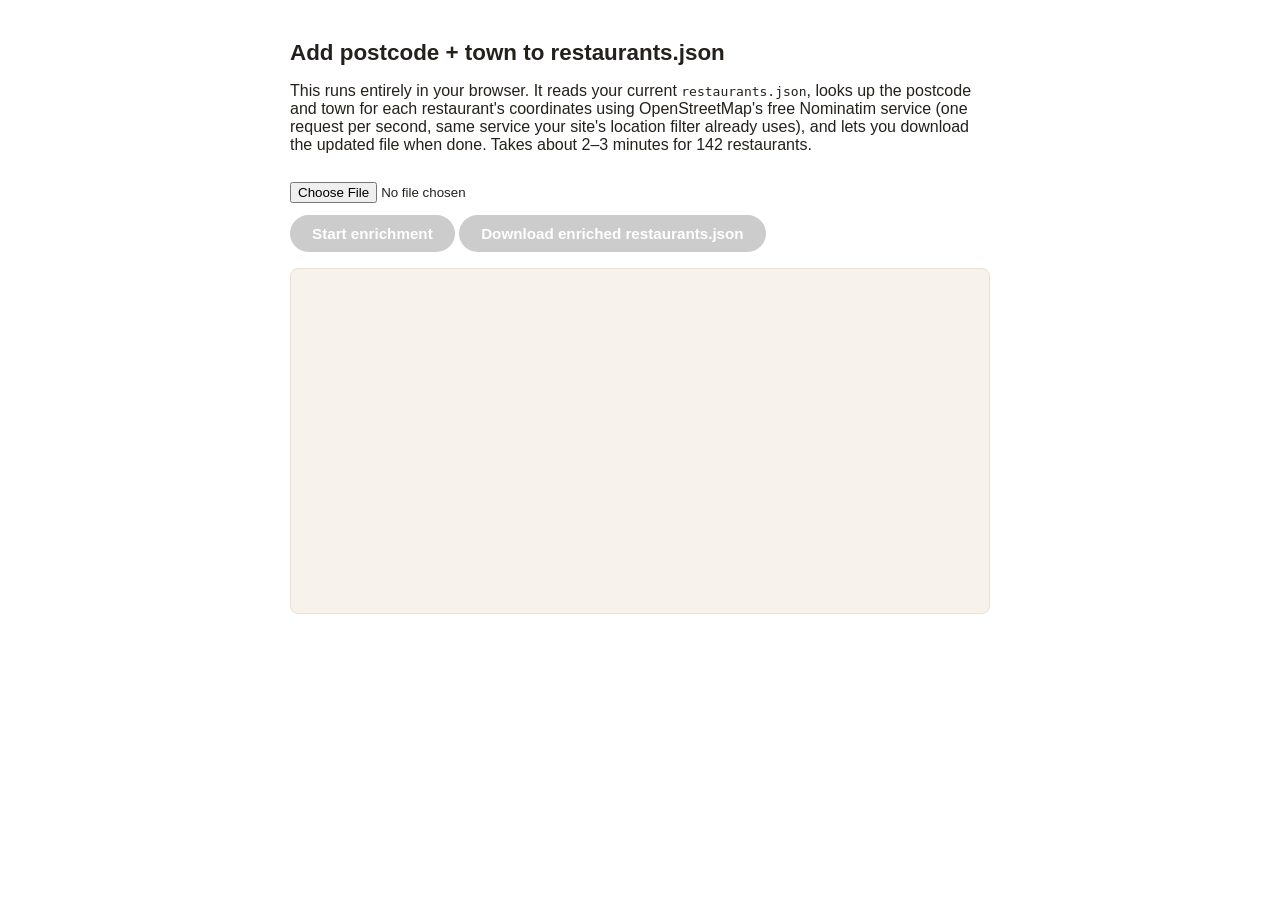
<file: scripts/enrich_locations.html>
<!DOCTYPE html>
<html lang="en">
<head>
<meta charset="UTF-8">
<title>Play & Plates — Add postcode/town to restaurants.json</title>
<style>
  body { font-family: -apple-system, Arial, sans-serif; max-width: 700px; margin: 40px auto; padding: 0 20px; color: #24201c; }
  h1 { font-size: 1.4rem; }
  button { background: #d1332f; color: #fff; border: none; padding: 10px 22px; border-radius: 999px; font-weight: 600; cursor: pointer; font-size: 0.95rem; }
  button:disabled { background: #ccc; cursor: not-allowed; }
  #log { background: #f7f2ec; border: 1px solid #eee0d3; border-radius: 8px; padding: 12px; height: 320px; overflow-y: auto; font-family: monospace; font-size: 0.82rem; white-space: pre-wrap; margin-top: 16px; }
  input[type=file] { margin: 12px 0; }
  .status { margin-top: 10px; font-weight: 600; }
</style>
</head>
<body>

<h1>Add postcode + town to restaurants.json</h1>
<p>This runs entirely in your browser. It reads your current <code>restaurants.json</code>, looks up the postcode and town for each restaurant's coordinates using OpenStreetMap's free Nominatim service (one request per second, same service your site's location filter already uses), and lets you download the updated file when done. Takes about 2&ndash;3 minutes for 142 restaurants.</p>

<input type="file" id="file-input" accept="application/json">
<br>
<button id="start-btn" disabled>Start enrichment</button>
<button id="download-btn" disabled>Download enriched restaurants.json</button>

<div class="status" id="status"></div>
<div id="log"></div>

<script>
let restaurants = null;

const fileInput = document.getElementById("file-input");
const startBtn = document.getElementById("start-btn");
const downloadBtn = document.getElementById("download-btn");
const statusEl = document.getElementById("status");
const logEl = document.getElementById("log");

function log(msg) {
  logEl.textContent += msg + "\n";
  logEl.scrollTop = logEl.scrollHeight;
}

fileInput.addEventListener("change", async (e) => {
  const file = e.target.files[0];
  if (!file) return;
  const text = await file.text();
  restaurants = JSON.parse(text);
  log(`Loaded ${restaurants.length} restaurants from ${file.name}`);
  startBtn.disabled = false;
});

function sleep(ms) {
  return new Promise((resolve) => setTimeout(resolve, ms));
}

async function reverseGeocode(lat, lng) {
  const url = `https://nominatim.openstreetmap.org/reverse?format=json&lat=${lat}&lon=${lng}&zoom=16&addressdetails=1`;
  const res = await fetch(url);
  const data = await res.json();
  const addr = data.address || {};
  const postcode = addr.postcode || "";
  const town = addr.town || addr.city || addr.village || addr.municipality || addr.suburb || "";
  return { postcode, town };
}

startBtn.addEventListener("click", async () => {
  startBtn.disabled = true;
  fileInput.disabled = true;
  let updated = 0;
  const total = restaurants.length;

  for (let i = 0; i < total; i++) {
    const r = restaurants[i];
    if (r.postcode && r.town) {
      continue; // already enriched
    }
    statusEl.textContent = `Processing ${i + 1} / ${total}...`;
    try {
      const { postcode, town } = await reverseGeocode(r.lat, r.lng);
      r.postcode = postcode;
      r.town = town;
      updated++;
      log(`[${i + 1}/${total}] ${r.name} -> ${postcode} ${town}`);
    } catch (err) {
      log(`[${i + 1}/${total}] ${r.name} -> FAILED (${err})`);
    }
    await sleep(1000); // respect Nominatim's 1 request/second limit
  }

  statusEl.textContent = `Done. Updated ${updated} of ${total}.`;
  downloadBtn.disabled = false;
});

downloadBtn.addEventListener("click", () => {
  const blob = new Blob([JSON.stringify(restaurants, null, 2)], { type: "application/json" });
  const url = URL.createObjectURL(blob);
  const a = document.createElement("a");
  a.href = url;
  a.download = "restaurants.json";
  a.click();
  URL.revokeObjectURL(url);
});
</script>

</body>
</html>
</file>
